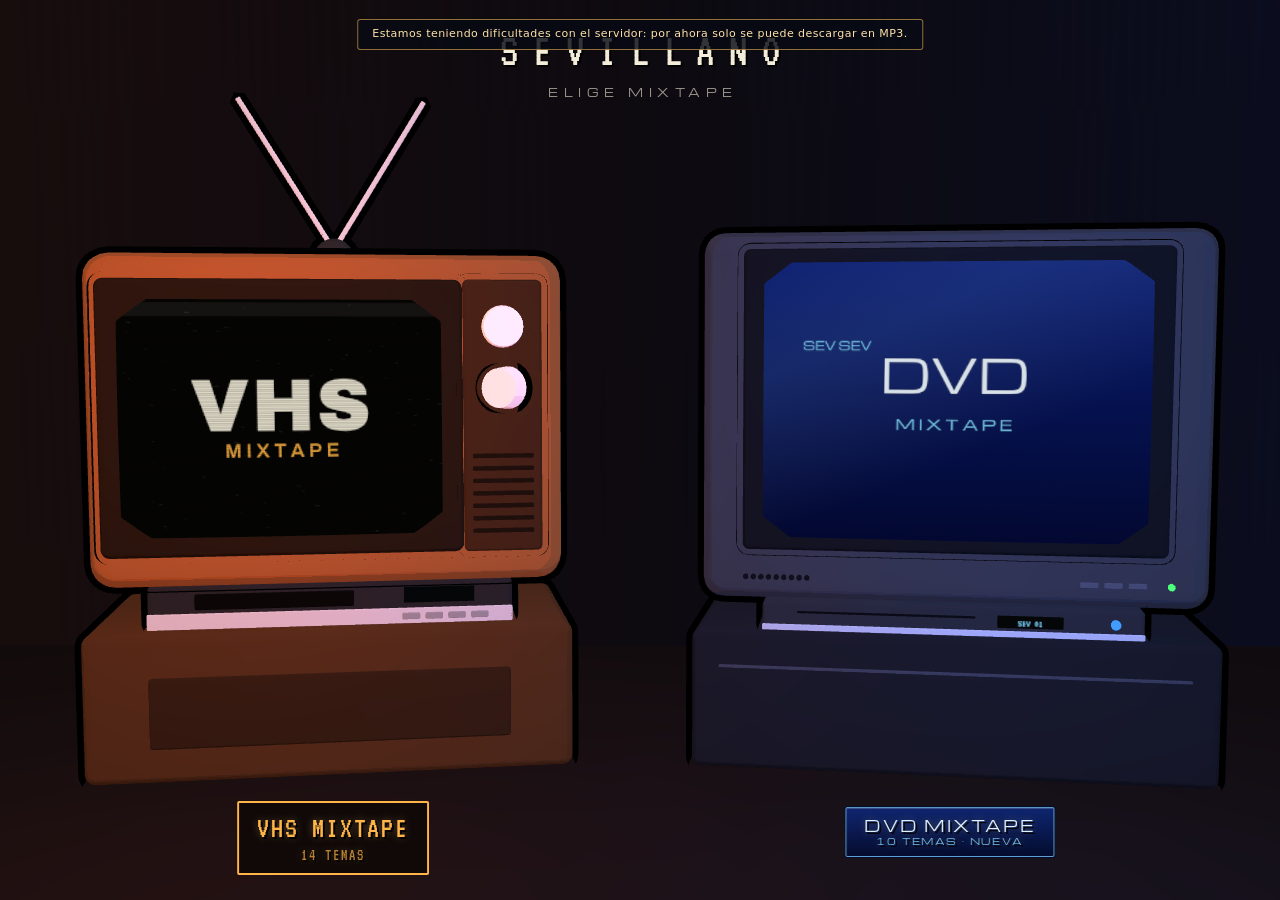
<file: index.html>
<!doctype html>
<html lang="es">
<head>
  <meta name="robots" content="noindex">
  <meta charset="utf-8">
  <meta name="viewport" content="width=device-width, initial-scale=1, viewport-fit=cover">
  <title>Sevillano | VHS Mixtape</title>
  <meta name="description" content="VHS Mixtape, de Sevillano: 14 remixes para escuchar y descargar gratis en MP3 y WAV, dentro de una sala de VHS en 3D.">
  <meta name="theme-color" content="#0b0907">
  <link rel="canonical" href="https://sevsevillano.com/">
  <link rel="icon" href="./favicon.ico" sizes="48x48">
  <link rel="icon" href="./favicon.svg" type="image/svg+xml">
  <link rel="apple-touch-icon" href="./apple-touch-icon.png">
  <link rel="manifest" href="./site.webmanifest">
  <meta property="og:type" content="music.album">
  <meta property="og:site_name" content="Sevillano">
  <meta property="og:title" content="Sevillano | VHS Mixtape">
  <meta property="og:description" content="14 remixes para escuchar y descargar gratis en MP3 y WAV.">
  <meta property="og:url" content="https://sevsevillano.com/">
  <meta property="og:image" content="https://sevsevillano.com/img/compartir.jpg">
  <meta property="og:image:width" content="1200">
  <meta property="og:image:height" content="630">
  <meta property="og:locale" content="es_ES">
  <meta name="twitter:card" content="summary_large_image">
  <script type="application/ld+json">
  {"@context": "https://schema.org", "@type": "MusicAlbum", "name": "VHS Mixtape", "url": "https://sevsevillano.com/",
   "byArtist": {"@type": "MusicGroup", "name": "Sevillano", "sameAs": ["https://www.instagram.com/sevsevillano/"]},
   "numTracks": 14, "datePublished": "2026-09-22", "image": "https://sevsevillano.com/img/compartir.jpg"}
  </script>
  <script type="module" crossorigin src="./assets/main-CfdMEl3v.js"></script>
  <link rel="modulepreload" crossorigin href="./assets/espejo-CYSkALbX.js">
  <link rel="stylesheet" crossorigin href="./assets/espejo-BUlc7GYt.css">
  <link rel="stylesheet" crossorigin href="./assets/main-DofDPpmu.css">
</head>
<body>
  <main id="tele">
    <canvas id="escena" aria-hidden="true"></canvas>

    <header class="osd osd-arriba">
      <div class="osd-izquierda">
        <span id="canal" class="canal">CH 01</span>
        <button type="button" id="expulsar" class="expulsar" data-accion="expulsar"
                aria-label="Cambiar de mixtape: volver a las teles"><span aria-hidden="true">&#9167;</span> CAMBIAR MIXTAPE</button>
      </div>
      <h1 class="rotulo">
        <span>SEVILLANO</span>
        <span class="rotulo-sub">VHS MIXTAPE</span>
      </h1>
    </header>

    <p id="ayuda" class="osd osd-ayuda" aria-live="polite">PULSA EN EL DJ</p>

    <nav id="acciones" class="osd osd-acciones">
      <button type="button" data-accion="cabina" hidden>VOLVER A CABINA</button>
      <button type="button" data-accion="pack" hidden aria-expanded="false">DESCARGAR MIXTAPE COMPLETA</button>
    </nav>

    <section id="pack" class="panel pack" hidden>
      <p class="formatos-etiqueta">MIXTAPE COMPLETA, EN QUE FORMATO</p>
      <p class="formatos-nota">14 TEMAS: 115 MB EN MP3, 800 MB EN WAV</p>
      <div class="formatos-botones">
        <button type="button" data-accion="bajar-pack" data-formato="mp3">MP3 320</button>
        <button type="button" data-accion="bajar-pack" data-formato="wav">WAV</button>
        <button type="button" data-accion="cerrar-pack">DEJARLO</button>
      </div>
      <div id="pack-wav" class="formatos" hidden>
        <p class="formatos-etiqueta">EN WAV VA EN TRES PARTES</p>
        <div class="formatos-botones">
          <button type="button" data-accion="bajar-parte" data-parte="1">PARTE 1 · 01-05</button>
          <button type="button" data-accion="bajar-parte" data-parte="2">PARTE 2 · 06-09</button>
          <button type="button" data-accion="bajar-parte" data-parte="3">PARTE 3 · 10-14</button>
        </div>
      </div>
      <div id="pack-mp3" class="formatos" hidden>
        <p class="formatos-etiqueta">AHORA LA MP3 VA EN DOS PARTES</p>
        <div class="formatos-botones">
          <button type="button" data-accion="bajar-parte-mp3" data-parte="1">PARTE 1 · 01-07</button>
          <button type="button" data-accion="bajar-parte-mp3" data-parte="2">PARTE 2 · 08-14</button>
        </div>
      </div>
      <p id="pack-estado" class="formatos-estado" aria-live="polite" hidden></p>
    </section>

    <aside id="ajustes" class="panel ajustes" hidden aria-labelledby="ajustes-titulo">
      <button type="button" class="ajustes-cerrar" data-accion="cerrar-ajustes" aria-label="Cerrar ajustes">X</button>
      <h2 id="ajustes-titulo">Ajustes</h2>
      <p class="ajustes-fila">
        <label for="volumen">VOLUMEN</label>
        <input type="range" id="volumen" min="0" max="100" step="1" value="100">
        <output id="volumen-valor" for="volumen">100</output>
      </p>
      <p class="ajustes-fila">
        <span id="continua-etiqueta">REPRODUCCIÓN CONTINUA</span>
        <button type="button" id="continua" data-accion="continua" role="switch" aria-checked="false"
                aria-labelledby="continua-etiqueta">NO</button>
      </p>
      <p class="ajustes-nota">Al acabar un tema entra el siguiente de la cola, y al llegar al final vuelve a empezar.</p>
      <p id="continua-aviso" class="ajustes-aviso" role="status" hidden></p>
      <p class="formatos-etiqueta">COLA</p>
      <ol id="cola" class="cola"></ol>
      <div class="ficha-botones">
        <button type="button" data-accion="cola-aleatoria">ALEATORIO</button>
        <button type="button" data-accion="cola-disco">ORDEN DEL DISCO</button>
        <button type="button" data-accion="cerrar-ajustes">CERRAR</button>
      </div>
      <div class="ficha-botones ajustes-legal">
        <button type="button" data-accion="legal">AVISO LEGAL Y PRIVACIDAD</button>
      </div>
    </aside>

    <aside id="legal" class="panel legal" hidden aria-labelledby="legal-titulo">
      <button type="button" class="ajustes-cerrar" data-accion="cerrar-legal" aria-label="Volver a ajustes">X</button>
      <h2 id="legal-titulo">Aviso legal y privacidad</h2>
      <div class="legal-texto">
        <p><strong>Qué es esto.</strong> VHS Mixtape es un proyecto personal de Sevillano. La música se escucha y se descarga gratis. No se vende nada, no hay publicidad y no se pide ningún dato para usar la web.</p>
        <p><strong>Cookies.</strong> Esta web no usa cookies, ni propias ni de terceros, así que no hay banner que aceptar.</p>
        <p><strong>Lo que guarda tu navegador.</strong> Solo tus ajustes: el volumen, el orden de la cola y si ya viste el aviso de Instagram. Se queda en tu dispositivo, no se envía a ningún sitio y desaparece si borras los datos del navegador.</p>
        <p><strong>Visitas.</strong> Se cuentan con Cloudflare Web Analytics, que no pone cookies, no guarda nada en tu dispositivo, no te sigue por otras webs y solo da totales, como cuánta gente entra cada día o desde qué país.</p>
        <p><strong>Alojamiento.</strong> La web y los archivos están en Cloudflare, que como cualquier servidor registra datos técnicos de las conexiones, incluida la dirección IP, para que la web funcione y esté protegida.</p>
        <p><strong>Enlaces a otros sitios.</strong> Al pulsar los enlaces de Instagram, Spotify, SoundCloud o TikTok sales de esta web y pasas a sus condiciones y su tratamiento de datos.</p>
        <p><strong>Música y derechos.</strong> Los temas son remixes y mashups hechos sin ánimo de lucro. Los derechos de las canciones originales son de sus autores y editoriales, y cada tema acredita a quien canta y a quien firma el original. Si eres titular de derechos de alguna de las obras y quieres que se retire un tema, escribe al correo de abajo y se quita.</p>
        <p><strong>Contacto.</strong> sevillano.artist@gmail.com</p>
        <p class="legal-fecha">Última actualización: septiembre de 2026.</p>
      </div>
      <div class="ficha-botones">
        <button type="button" data-accion="cerrar-legal">VOLVER</button>
      </div>
    </aside>

    <nav id="lateral" class="osd osd-lateral">
      <button type="button" data-accion="enlaces">VER LINKS</button>
      <button type="button" data-accion="estanteria">VER TEMAS</button>
      <button type="button" id="ajustes-boton" class="osd-ajustes" data-accion="ajustes"
            aria-expanded="false" aria-controls="ajustes" aria-label="Ajustes">
        <svg viewBox="0 0 24 24" aria-hidden="true" focusable="false">
        <path fill="currentColor" d="M12 8.6a3.4 3.4 0 1 0 0 6.8 3.4 3.4 0 0 0 0-6.8Zm0 5.2a1.8 1.8 0 1 1 0-3.6 1.8 1.8 0 0 1 0 3.6Z"/>
        <path fill="currentColor" d="m20.3 13.1.1-1.1-.1-1.1 1.7-1.3-1.7-3-2 .7a7.6 7.6 0 0 0-1.9-1.1L16 4h-3.4l-.1.1H12l-.4 2.1a7.6 7.6 0 0 0-2 1.1l-2-.7-1.7 3 1.7 1.3-.1 1.1.1 1.1L6 14.4l1.7 3 2-.7c.6.5 1.2.8 2 1.1l.4 2.2h3.5l.4-2.2c.7-.3 1.3-.6 1.9-1.1l2 .7 1.7-3-1.7-1.3Zm-2.8 3.1-1.6-.5-.6.5c-.5.4-1 .7-1.6.9l-.7.2-.3 1.7h-1.4l-.3-1.7-.7-.2c-.6-.2-1.1-.5-1.6-.9l-.6-.5-1.6.5-.7-1.2 1.4-1v-.7l-.1-.9.1-.9v-.7l-1.4-1 .7-1.2 1.6.5.6-.5c.5-.4 1-.7 1.6-.9l.7-.2.3-1.7h1.4l.3 1.7.7.2c.6.2 1.1.5 1.6.9l.6.5 1.6-.5.7 1.2-1.4 1v.7l.1.9-.1.9v.7l1.4 1-.7 1.2Z"/>
      </svg>
    </button>
    </nav>

    <div id="pistas" class="pistas" aria-hidden="true">
      <button type="button" class="pista" data-accion="enlaces" data-ancla="tele">
        <span class="pista-texto">VER LINKS</span>
        <span class="pista-flecha">&#9660;</span>
      </button>
      <button type="button" class="pista" data-accion="estanteria" data-ancla="estanteria">
        <span class="pista-texto">VER TEMAS</span>
        <span class="pista-flecha">&#9660;</span>
      </button>
    </div>

    <aside id="enlaces" class="panel enlaces" hidden aria-labelledby="enlaces-titulo">
      <h2 id="enlaces-titulo">Links</h2>
      <ul id="enlaces-lista" class="enlaces-lista"></ul>
      <div class="ficha-botones">
        <button type="button" data-accion="cerrar">VOLVER</button>
        <button type="button" data-accion="legal">AVISO LEGAL</button>
      </div>
    </aside>

    <aside id="sobremi" class="panel sobremi" hidden aria-labelledby="sobremi-titulo">
      <h2 id="sobremi-titulo">Sobre mí</h2>
      <div id="sobremi-texto" class="sobremi-texto"></div>
      <figure class="sobremi-firma">
        <img class="sobremi-foto" src="./img/sevillano.jpg" alt="Sevillano pinchando" width="675" height="900" loading="lazy">
        <figcaption>
          <img class="sobremi-logo" src="./img/sevsev-blanco.png" alt="Sev Sev" width="1000" height="232" loading="lazy">
          <span class="sobremi-credito">FOTO · @OTEGIX</span>
        </figcaption>
      </figure>
      <p class="sobremi-contrataciones">Contrataciones: <a href="mailto:sevillano.artist@gmail.com">sevillano.artist@gmail.com</a></p>
      <div class="ficha-botones">
        <button type="button" data-accion="cerrar">VOLVER</button>
      </div>
    </aside>

    <aside id="ficha" class="panel ficha" hidden aria-labelledby="ficha-titulo">
      <p class="ficha-num" id="ficha-num">01</p>
      <h2 id="ficha-titulo">Tema</h2>
      <p class="ficha-etiqueta">CANTA</p>
      <ul id="ficha-originales" class="ficha-originales"></ul>
      <p class="ficha-etiqueta">PINCHA</p>
      <p id="ficha-pincha" class="ficha-pincha"></p>
      <dl class="ficha-datos">
        <div><dt>BPM</dt><dd id="ficha-bpm"></dd></div>
        <div><dt>TONO</dt><dd id="ficha-tono"></dd></div>
        <div><dt>DURACIÓN</dt><dd id="ficha-duracion"></dd></div>
        <div><dt>AÑO</dt><dd id="ficha-anio"></dd></div>
      </dl>
      <p id="ficha-creditos" class="ficha-creditos" hidden></p>
      <div class="ficha-botones">
        <button type="button" data-accion="pinchar">PINCHAR</button>
        <button type="button" data-accion="voltear">VOLTEAR</button>
        <button type="button" data-accion="descargar" aria-expanded="false">DESCARGAR</button>
        <button type="button" data-accion="guardar">GUARDAR</button>
      </div>
      <div id="ficha-formatos" class="formatos" hidden>
        <p class="formatos-etiqueta">EN QUE FORMATO</p>
        <div class="formatos-botones">
          <button type="button" data-accion="bajar-tema" data-formato="mp3">MP3 320</button>
          <button type="button" data-accion="bajar-tema" data-formato="wav">WAV</button>
        </div>
        <p id="ficha-descarga-estado" class="formatos-estado" aria-live="polite" hidden></p>
      </div>
    </aside>

    <section id="sonando" class="panel sonando" hidden aria-live="polite">
      <p class="sonando-etiqueta"><span id="sonando-estado">SONANDO</span> <span id="sonando-titulo"></span></p>
      <div id="barra" class="barra" role="slider" tabindex="0" aria-label="Posicion del tema"
           aria-valuemin="0" aria-valuemax="100" aria-valuenow="0">
        <div id="sonando-progreso" class="barra-relleno"></div>
        <div class="barra-aguja"></div>
      </div>
      <div class="sonando-botones">
        <button type="button" data-accion="parar">PARAR</button>
        <button type="button" data-accion="quitar">QUITAR</button>
      </div>
    </section>

    <section id="emergencia" class="emergencia" hidden></section>

    <div id="carga" class="carga" role="status" aria-label="Cargando VHS Mixtape">
      <canvas id="intro" class="intro" aria-hidden="true"></canvas>
    </div>
  </main>

</body>
</html>
</file>
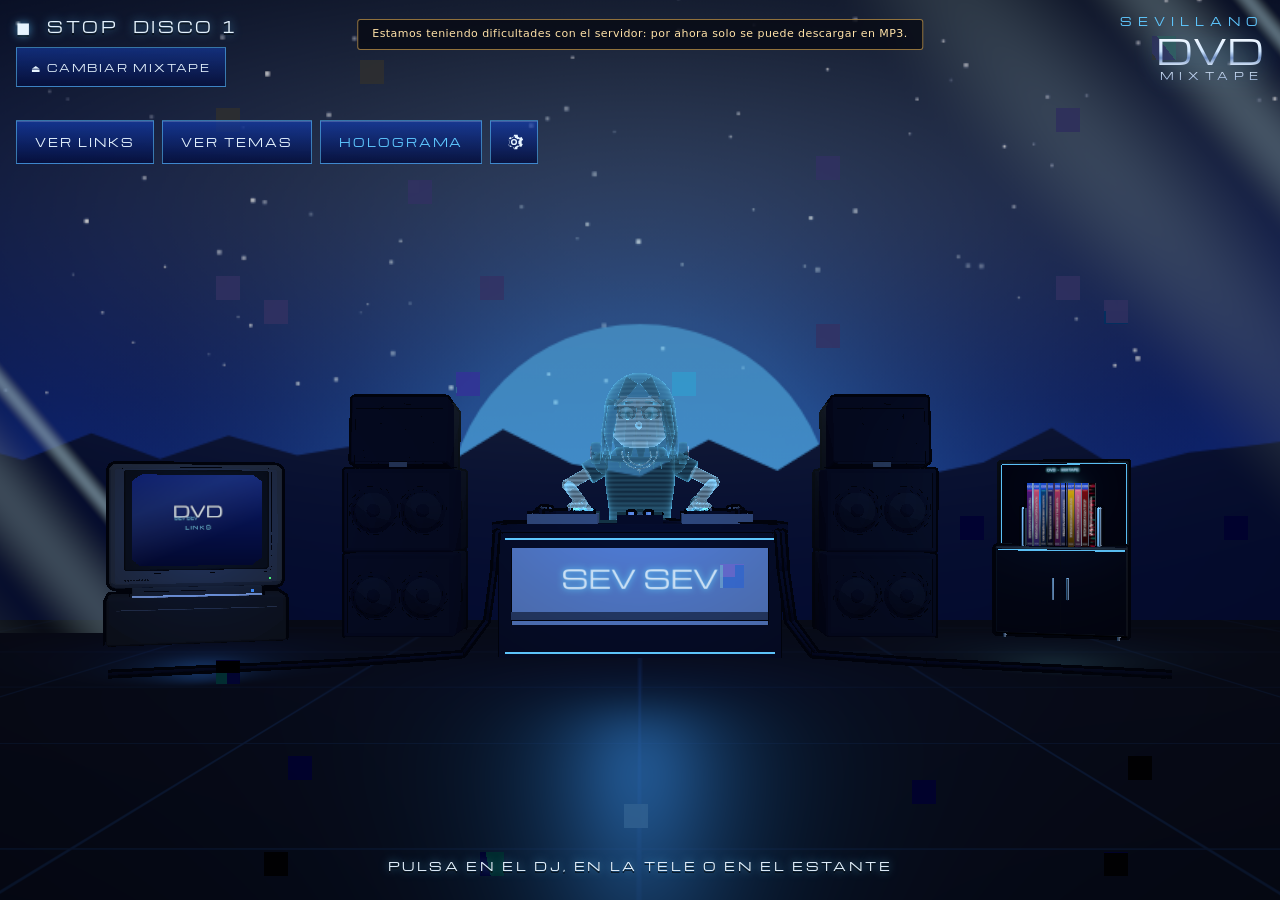
<file: dvd/index.html>
<!doctype html>
<html lang="es">
<head>
  <meta name="robots" content="noindex">
  <meta charset="utf-8">
  <meta name="viewport" content="width=device-width, initial-scale=1, viewport-fit=cover">
  <title>Sevillano | DVD Mixtape</title>
  <meta name="description" content="DVD Mixtape, de Sevillano: 9 remixes para escuchar y descargar gratis en MP3 y WAV, con sus artistas en holograma.">
  <meta name="theme-color" content="#030a36">
  <link rel="icon" href="../favicon.ico" sizes="48x48">
  <link rel="icon" href="../favicon.svg" type="image/svg+xml">
  <link rel="apple-touch-icon" href="../apple-touch-icon.png">
  <meta property="og:type" content="music.album">
  <meta property="og:site_name" content="Sevillano">
  <meta property="og:title" content="Sevillano | DVD Mixtape">
  <meta property="og:description" content="9 remixes para escuchar y descargar gratis en MP3 y WAV.">
  <script type="module" crossorigin src="../assets/dvd-CCNzzsI-.js"></script>
  <link rel="modulepreload" crossorigin href="../assets/espejo-CYSkALbX.js">
  <link rel="modulepreload" crossorigin href="../assets/toon-BHnPeRv1.js">
  <link rel="modulepreload" crossorigin href="../assets/reparto-BR2b5G2t.js">
  <link rel="modulepreload" crossorigin href="../assets/aura-C95BNxv0.js">
  <link rel="modulepreload" crossorigin href="../assets/RoundedBoxGeometry-BKJ2382C.js">
  <link rel="stylesheet" crossorigin href="../assets/espejo-BUlc7GYt.css">
  <link rel="stylesheet" crossorigin href="../assets/dvd-UmmkIX55.css">
</head>
<body>
  <main id="dvd" class="dvd">
    <canvas id="escena" aria-hidden="true"></canvas>

    <!-- arriba, como en la VHS: la pantalla del reproductor, cambiar de mixtape y el rotulo -->
    <header class="barra-alta">
      <div class="barra-izquierda">
        <p id="osd" class="osd"><span id="osd-icono" aria-hidden="true">&#9632;</span> <span id="osd-texto">STOP</span>
          <span id="osd-capitulo" class="osd-capitulo">DISCO 1</span> <span id="osd-reloj" class="osd-reloj"></span></p>
        <button type="button" class="expulsar" data-ir="mixtapes" aria-label="Cambiar de mixtape: volver a las teles"><span aria-hidden="true">&#9167;</span> CAMBIAR MIXTAPE</button>
      </div>
      <h1 class="rotulo"><span class="rotulo-artista">SEVILLANO</span> <span class="rotulo-titulo">DVD <span>MIXTAPE</span></span></h1>
    </header>

    <nav id="lateral" class="lateral" aria-label="Salon">
      <button type="button" data-accion="tele">VER LINKS</button>
      <button type="button" data-accion="estante">VER TEMAS</button>
      <button type="button" class="lateral-modo" data-accion="modo" role="switch" aria-checked="true"
              aria-label="Personajes en holograma o normales"><span data-modo-texto>HOLOGRAMA</span></button>
      <button type="button" class="lateral-ajustes" data-accion="ajustes" aria-expanded="false" aria-controls="ajustes" aria-label="Ajustes">
        <svg viewBox="0 0 24 24" aria-hidden="true" focusable="false">
          <path fill="currentColor" d="M12 8.6a3.4 3.4 0 1 0 0 6.8 3.4 3.4 0 0 0 0-6.8Zm0 5.2a1.8 1.8 0 1 1 0-3.6 1.8 1.8 0 0 1 0 3.6Z"/>
          <path fill="currentColor" d="m20.3 13.1.1-1.1-.1-1.1 1.7-1.3-1.7-3-2 .7a7.6 7.6 0 0 0-1.9-1.1L16 4h-3.4l-.1.1H12l-.4 2.1a7.6 7.6 0 0 0-2 1.1l-2-.7-1.7 3 1.7 1.3-.1 1.1.1 1.1L6 14.4l1.7 3 2-.7c.6.5 1.2.8 2 1.1l.4 2.2h3.5l.4-2.2c.7-.3 1.3-.6 1.9-1.1l2 .7 1.7-3-1.7-1.3Zm-2.8 3.1-1.6-.5-.6.5c-.5.4-1 .7-1.6.9l-.7.2-.3 1.7h-1.4l-.3-1.7-.7-.2c-.6-.2-1.1-.5-1.6-.9l-.6-.5-1.6.5-.7-1.2 1.4-1v-.7l-.1-.9.1-.9v-.7l-1.4-1 .7-1.2 1.6.5.6-.5c.5-.4 1-.7 1.6-.9l.7-.2.3-1.7h1.4l.3 1.7.7.2c.6.2 1.1.5 1.6.9l.6.5 1.6-.5.7 1.2-1.4 1v.7l.1.9-.1.9v.7l1.4 1-.7 1.2Z"/>
        </svg>
      </button>
    </nav>

    <p id="ayuda" class="ayuda" aria-live="polite"></p>

    <!-- en el estante: volver, el autoplay y su aviso de que los DVD se pueden mover -->
    <nav id="acciones" class="acciones" hidden aria-label="Estante">
      <button type="button" data-accion="cabina">&#9664; VOLVER</button>
      <button type="button" id="auto" data-accion="auto" role="switch" aria-checked="false">AUTOPLAY: <span>NO</span></button>
      <button type="button" data-accion="mixtape" aria-expanded="false">DESCARGAR MIXTAPE</button>
    </nav>
    <p id="aviso-orden" class="aviso-orden" role="status" hidden>AUTOPLAY ENCENDIDO · ARRASTRA LOS DVD PARA CAMBIARLOS DE SITIO Y ELEGIR EL ORDEN EN QUE SUENAN</p>

    <aside id="enlaces" class="panel" hidden aria-labelledby="enlaces-titulo">
      <h2 id="enlaces-titulo" class="panel-titulo">LINKS</h2>
      <ul id="enlaces-lista" class="enlaces-lista"></ul>
      <div class="botonera">
        <button type="button" data-accion="cabina">&#9664; VOLVER</button>
        <button type="button" data-accion="legal">AVISO LEGAL</button>
      </div>
    </aside>

    <aside id="sobre" class="panel sobre" hidden aria-labelledby="sobre-titulo">
      <h2 id="sobre-titulo" class="panel-titulo">SOBRE SEVILLANO</h2>
      <div id="sobre-texto" class="sobre-texto"></div>
      <figure class="sobre-firma">
        <img class="sobre-foto" src="../img/sevillano.jpg" alt="Sevillano pinchando" width="675" height="900" loading="lazy">
        <figcaption>
          <img class="sobre-logo" src="../img/sevsev-blanco.png" alt="Sev Sev" width="1000" height="232" loading="lazy">
          <span class="sobre-credito">FOTO · @OTEGIX</span>
        </figcaption>
      </figure>
      <p class="sobre-contacto">Contrataciones: <a href="mailto:sevillano.artist@gmail.com">sevillano.artist@gmail.com</a></p>
      <div class="botonera"><button type="button" data-accion="cabina">&#9664; VOLVER</button></div>
    </aside>

    <aside id="ajustes" class="panel ajustes" hidden aria-labelledby="ajustes-titulo">
      <h2 id="ajustes-titulo" class="panel-titulo">AJUSTES</h2>
      <div class="ajuste">
        <span id="vol-etiqueta">VOLUMEN</span>
        <div class="ajuste-valor">
          <button type="button" data-accion="vol-menos" aria-label="Bajar volumen">&minus;</button>
          <span class="vol-niveles" id="vol-niveles" role="meter" aria-labelledby="vol-etiqueta" aria-valuemin="0" aria-valuemax="10"></span>
          <button type="button" data-accion="vol-mas" aria-label="Subir volumen">+</button>
        </div>
      </div>
      <p id="vol-nota" class="ajustes-nota" hidden>En este telefono el volumen se cambia con sus botones.</p>
      <div class="botonera">
        <button type="button" data-accion="legal">AVISO LEGAL</button>
        <button type="button" data-accion="cerrar-ajustes">CERRAR</button>
      </div>
    </aside>

    <aside id="mixtape" class="panel mixtape" hidden aria-labelledby="mixtape-titulo">
      <h2 id="mixtape-titulo" class="panel-titulo">DESCARGAR MIXTAPE</h2>
      <p class="mixtape-nota">Los 9 remixes: 58 MB en MP3 320 o 400 MB en WAV.</p>
      <div class="botonera">
        <button type="button" data-accion="bajar-mixtape" data-formato="mp3">MP3 320</button>
        <button type="button" data-accion="bajar-mixtape" data-formato="wav">WAV</button>
      </div>
      <div id="mixtape-wav" class="mixtape-wav" hidden>
        <p class="mixtape-nota">En WAV va en dos partes:</p>
        <div class="botonera">
          <button type="button" data-accion="bajar-parte" data-parte="1">PARTE 1 · 01-05</button>
          <button type="button" data-accion="bajar-parte" data-parte="2">PARTE 2 · 06-09</button>
        </div>
      </div>
      <p id="mixtape-estado" class="aviso" role="status" hidden></p>
      <div class="botonera"><button type="button" data-accion="cerrar-mixtape">CERRAR</button></div>
    </aside>

    <!-- al final de 3 AM: el tema en Spotify, a un clic -->
    <a id="spotify" class="spotify" href="https://open.spotify.com/intl-es/track/2sD17KpIdWSbevlkKHAO2X" target="_blank"
       rel="noopener noreferrer" hidden>
      <svg class="spotify-logo" viewBox="0 0 24 24" aria-hidden="true"><circle cx="12" cy="12" r="12" fill="#1ed760"/>
        <path d="M6.2 9.4c3.9-1.2 8.3-.8 11.7 1.2M6.9 12.5c3.2-.9 6.8-.6 9.6 1M7.6 15.4c2.6-.7 5.3-.5 7.6.8" fill="none"
          stroke="#04140a" stroke-width="1.7" stroke-linecap="round"/></svg>
      <span class="spotify-texto"><span class="spotify-titulo">3 AM · SEVILLANO</span>
        <span class="spotify-cta">ESCÚCHALA EN SPOTIFY</span></span>
      <span class="spotify-flecha" aria-hidden="true">&#8599;</span>
    </a>

    <aside id="legal" class="panel legal" hidden aria-labelledby="legal-titulo">
      <h2 id="legal-titulo" class="panel-titulo">AVISO LEGAL Y PRIVACIDAD</h2>
      <div class="legal-texto">
        <p><strong>Qué es esto.</strong> DVD Mixtape es un proyecto personal de Sevillano. La música se escucha y se descarga gratis. No se vende nada, no hay publicidad y no se pide ningún dato para usar la web.</p>
        <p><strong>Cookies.</strong> Esta web no usa cookies, ni propias ni de terceros, así que no hay banner que aceptar.</p>
        <p><strong>Lo que guarda tu navegador.</strong> Solo tus ajustes: el volumen, el orden de los DVD y si los personajes van en holograma. Se queda en tu dispositivo, no se envía a ningún sitio y desaparece si borras los datos del navegador.</p>
        <p><strong>Visitas.</strong> Se cuentan con Cloudflare Web Analytics, que no pone cookies, no guarda nada en tu dispositivo, no te sigue por otras webs y solo da totales, como cuánta gente entra cada día o desde qué país.</p>
        <p><strong>Alojamiento.</strong> La web y los archivos están en Cloudflare, que como cualquier servidor registra datos técnicos de las conexiones, incluida la dirección IP, para que la web funcione y esté protegida.</p>
        <p><strong>Enlaces a otros sitios.</strong> Al pulsar los enlaces de Instagram, Spotify, SoundCloud o TikTok sales de esta web y pasas a sus condiciones y su tratamiento de datos.</p>
        <p><strong>Música y derechos.</strong> Los temas son remixes y mashups hechos sin ánimo de lucro. Los derechos de las canciones originales son de sus autores y editoriales, y cada tema acredita a quien canta y a quien firma el original. Si eres titular de derechos de alguna de las obras y quieres que se retire un tema, escribe al correo de abajo y se quita.</p>
        <p><strong>Contacto.</strong> sevillano.artist@gmail.com</p>
      </div>
      <div class="botonera"><button type="button" data-accion="cerrar-legal">&#9664; VOLVER</button></div>
    </aside>

    <aside id="ficha" class="ficha" hidden aria-labelledby="ficha-titulo">
      <p class="ficha-cap" id="ficha-cap">CAPITULO 01</p>
      <h2 id="ficha-titulo">Tema</h2>
      <dl class="ficha-datos">
        <div><dt>CANTA</dt><dd id="ficha-canta"></dd></div>
        <div><dt>PINCHA</dt><dd id="ficha-pincha"></dd></div>
      </dl>
      <div class="botonera" role="menu" aria-label="Opciones del tema">
        <button type="button" role="menuitem" data-accion="pinchar">&#9654; PINCHAR</button>
        <button type="button" role="menuitem" data-accion="descargar" aria-expanded="false">DESCARGAR</button>
        <a id="ficha-spotify" class="boton-spotify" role="menuitem" href="https://open.spotify.com/intl-es/track/2sD17KpIdWSbevlkKHAO2X"
           target="_blank" rel="noopener noreferrer" hidden>ESCUCHAR EN SPOTIFY</a>
        <button type="button" role="menuitem" data-accion="guardar">GUARDAR</button>
      </div>
      <p class="ficha-pista">Arrastra la carcasa para mirarla, desliza el disco para girarlo y pulsa la cartilla para leerla</p>
      <div id="ficha-formatos" class="formatos" hidden>
        <button type="button" data-accion="bajar" data-formato="mp3">MP3 320</button>
        <button type="button" data-accion="bajar" data-formato="wav">WAV</button>
        <p id="ficha-aviso" class="aviso" role="status" hidden></p>
      </div>
    </aside>

    <section id="reproductor" class="reproductor" hidden aria-live="polite">
      <p class="reproductor-titulo"><span id="rep-cap">01</span> <span id="rep-titulo"></span></p>
      <div class="linea">
        <span id="rep-tiempo" class="linea-tiempo">00:00</span>
        <div id="rep-barra" class="barra" role="slider" tabindex="0" aria-label="Linea de tiempo" aria-valuemin="0"
             aria-valuemax="100" aria-valuenow="0"><div id="rep-progreso" class="barra-relleno"></div><span id="rep-cabezal" class="barra-cabezal"></span></div>
        <span id="rep-total" class="linea-tiempo">00:00</span>
      </div>
      <p id="rep-nota" class="reproductor-nota" hidden></p>
      <div class="botonera">
        <button type="button" data-accion="anterior" aria-label="Capitulo anterior">&#9664;&#9664;</button>
        <button type="button" data-accion="pausa" id="rep-pausa">PAUSA</button>
        <button type="button" data-accion="siguiente" aria-label="Capitulo siguiente">&#9654;&#9654;</button>
        <button type="button" data-accion="vol-menos" class="rep-vol" aria-label="Bajar volumen">VOL &minus;</button>
        <button type="button" data-accion="vol-mas" class="rep-vol" aria-label="Subir volumen">VOL +</button>
        <button type="button" data-accion="modo" role="switch" aria-checked="true"
                aria-label="Personajes en holograma o normales"><span data-modo-texto>HOLOGRAMA</span></button>
        <button type="button" data-accion="stop" aria-label="Parar el tema">&#9632; STOP</button>
      </div>
    </section>

    <div id="carga" class="carga" role="status" aria-label="Cargando DVD Mixtape">
      <p class="carga-artista">SEVILLANO</p>
      <p class="carga-titulo">DVD <span>MIXTAPE</span></p>
      <p class="carga-estado">LEYENDO DISCO</p>
    </div>
  </main>

</body>
</html>
</file>
<file: assets/espejo-BUlc7GYt.css>
@font-face{font-family:Michroma;font-style:normal;font-display:swap;font-weight:400;src:url(./michroma-latin-ext-400-normal-BeYM1uOO.woff2)format("woff2"),url(./michroma-latin-ext-400-normal-DlRaauac.woff)format("woff");unicode-range:U+100-2BA,U+2BD-2C5,U+2C7-2CC,U+2CE-2D7,U+2DD-2FF,U+304,U+308,U+329,U+1D00-1DBF,U+1E00-1E9F,U+1EF2-1EFF,U+2020,U+20A0-20AB,U+20AD-20C0,U+2113,U+2C60-2C7F,U+A720-A7FF}@font-face{font-family:Michroma;font-style:normal;font-display:swap;font-weight:400;src:url(./michroma-latin-400-normal-4gS0VCia.woff2)format("woff2"),url(./michroma-latin-400-normal-C7Pn7qca.woff)format("woff");unicode-range:U+??,U+131,U+152-153,U+2BB-2BC,U+2C6,U+2DA,U+2DC,U+304,U+308,U+329,U+2000-206F,U+20AC,U+2122,U+2191,U+2193,U+2212,U+2215,U+FEFF,U+FFFD}
</file>
<file: assets/main-DofDPpmu.css>
:root{--fondo:#0b0907;--fosforo:#f2ecd8;--ambar:#ffb547;--rojo:#d6452f;--panel:#0c0907d1;--sombra-texto:2px 2px 0 #000000d9, 0 0 8px #ffd69659;--gutter:16px;--lightningcss-light: ;--lightningcss-dark:initial;color-scheme:dark}*{box-sizing:border-box}html,body{background:var(--fondo);height:100%;color:var(--fosforo);-webkit-font-smoothing:antialiased;margin:0;font-family:VT323,ui-monospace,Menlo,monospace;overflow:hidden}#tele{position:fixed;inset:0}#escena{touch-action:manipulation;width:100%;height:100%;display:block}.osd{text-shadow:var(--sombra-texto);letter-spacing:.04em;pointer-events:none;margin:0;position:absolute}.osd-arriba{top:max(var(--gutter), env(safe-area-inset-top));left:calc(var(--gutter) + 12px);right:calc(var(--gutter) + 12px);justify-content:space-between;align-items:flex-start;gap:16px;padding-top:14px;display:flex}.logo-entrada{z-index:80;cursor:pointer;background:#000;place-items:center;transition:opacity .6s;display:grid;position:fixed;inset:0}.logo-entrada img{opacity:0;width:min(72vw,560px);height:auto;transition:opacity .55s,transform 2.4s ease-out;transform:scale(.97)}.logo-entrada.dentro img{opacity:1;transform:scale(1)}.logo-entrada.fuera{opacity:0;pointer-events:none}@media (prefers-reduced-motion:reduce){.logo-entrada,.logo-entrada img{transition:none}}.osd-izquierda{flex-direction:column;align-items:flex-start;gap:8px;display:flex}.expulsar{pointer-events:auto;font:inherit;color:var(--fosforo);background:var(--panel);border:2px solid var(--fosforo);cursor:pointer;min-height:32px;text-shadow:var(--sombra-texto);opacity:.85;padding:5px 9px 4px;font-size:18.75px;line-height:1}.expulsar:hover,.expulsar:focus-visible{opacity:1;background:var(--fosforo);color:var(--fondo);text-shadow:none;outline:none}body.expulsando #tele{opacity:0;transition:opacity .4s}.canal{white-space:nowrap;color:#9ef07a;font-size:62.5px;line-height:.9}.rotulo{text-align:right;margin:0;font-size:37.5px;font-weight:400;line-height:.95}.rotulo span{text-wrap:balance;display:block}.rotulo-sub{color:var(--ambar);margin-top:4px;font-size:.5em}.osd-ayuda{left:0;right:0;top:calc(max(var(--gutter), env(safe-area-inset-top)) + 14px);text-align:center;font-size:25px;animation:1.2s steps(2,jump-none) infinite parpadeo}.osd-acciones{left:0;right:0;bottom:calc(max(var(--gutter), env(safe-area-inset-bottom)) + 20px);pointer-events:none;justify-content:center;gap:12px;display:flex}button{pointer-events:auto;font:inherit;letter-spacing:.06em;color:var(--fosforo);cursor:pointer;text-shadow:var(--sombra-texto);background:#00000073;border:2px solid;min-height:44px;padding:8px 16px 6px;font-size:25px;line-height:1}@media (hover:hover){button:hover{background:var(--fosforo);color:var(--fondo);text-shadow:none}}button:focus-visible{outline:3px solid var(--ambar);outline-offset:3px}button[hidden],[hidden]{display:none!important}.panel{background:repeating-linear-gradient(0deg, #ffffff08 0 1px, transparent 1px 3px), var(--panel);border:2px solid var(--fosforo);text-shadow:var(--sombra-texto);padding:18px 20px;position:absolute;box-shadow:0 0 0 4px #0009}.ficha{top:50%;right:max(calc(var(--gutter) + 28px), 6vw);width:min(400px, calc(100% - 2 * var(--gutter)));max-height:calc(100% - 180px);animation:.28s steps(4,end) encender;overflow-y:auto;transform:translateY(-50%)}.ficha-num{color:var(--ambar);margin:0;font-size:18.75px}.ficha h2{margin:0 0 12px;font-size:43.75px;font-weight:400;line-height:.95}.ficha-etiqueta,.ficha-datos dt{color:var(--ambar);margin:0;font-size:18.75px}.ficha-originales{margin:2px 0 14px;padding:0;font-size:25px;line-height:1.05;list-style:none}.ficha-originales li+li{margin-top:4px}.ficha-pincha{margin:2px 0 14px;font-size:25px;line-height:1.05}.ficha-datos{grid-template-columns:repeat(4,auto);gap:8px 14px;margin:0 0 14px;display:grid}.ficha-datos dd{margin:0;font-size:25px}.ficha-creditos{opacity:.85;margin:0 0 14px;font-size:18.75px}.ficha-botones,.sonando-botones{flex-wrap:wrap;gap:10px;display:flex}.sonando{left:calc(var(--gutter) + 12px);bottom:calc(max(var(--gutter), env(safe-area-inset-bottom)) + 20px);width:min(340px, calc(100% - 2 * var(--gutter) - 24px));padding:12px 14px}.sonando-etiqueta{margin:0 0 8px;font-size:25px}#sonando-estado{color:#9ef07a}.barra{border:2px solid var(--fosforo);pointer-events:auto;cursor:ew-resize;touch-action:none;height:14px;margin-bottom:10px;position:relative}.barra:before{content:"";position:absolute;inset:-12px -6px}.barra-relleno{background:var(--ambar);width:0;height:100%}.barra-aguja{background:var(--fosforo);width:4px;margin-left:-2px;position:absolute;top:-5px;bottom:-5px;left:0}.barra:focus-visible{outline:3px solid var(--ambar);outline-offset:4px}body.congelado .barra-relleno{background:var(--fosforo)}.formatos{border-top:2px solid #f2ecd866;margin-top:12px;padding-top:10px}.formatos-etiqueta{color:var(--ambar);margin:0 0 8px;font-size:18.75px}.formatos-botones{flex-wrap:wrap;gap:10px;display:flex}.formatos-estado{color:#9ef07a;margin:10px 0 0;font-size:18.75px}.formatos-nota{opacity:.75;margin:-4px 0 10px;font-size:18.75px}.pack{left:50%;bottom:calc(max(var(--gutter), env(safe-area-inset-bottom)) + 84px);width:min(460px, calc(100% - 2 * var(--gutter)));animation:.28s steps(4,end) encender;transform:translate(-50%)}.carga{text-shadow:var(--sombra-texto);place-items:center;font-size:62.5px;display:grid;position:absolute;inset:0}.carga.fuera{display:none}.intro{width:100%;height:100%;display:block;position:absolute;inset:0}body.hay-sonando .osd-acciones{padding-right:calc(var(--gutter) + 12px);justify-content:flex-end}@keyframes parpadeo{50%{opacity:.25}}@keyframes encender{0%{clip-path:inset(49% 0)}to{clip-path:inset(0)}}@media (width<=760px){.ficha{top:auto;right:var(--gutter);left:var(--gutter);width:auto;bottom:calc(max(var(--gutter), env(safe-area-inset-bottom)) + 12px);max-height:58vh;padding:14px 16px;transform:none}.ficha h2{font-size:37.5px}.ficha-datos{grid-template-columns:repeat(2,auto)}.osd-ayuda{top:calc(max(var(--gutter), env(safe-area-inset-top)) + 84px)}body.hay-sonando .osd-acciones{bottom:calc(max(var(--gutter), env(safe-area-inset-bottom)) + 20px + var(--alto-sonando,130px) + 12px);justify-content:center;padding-right:0}.sonando{left:var(--gutter);right:var(--gutter);width:auto}body.en-detalle .sonando,body.en-detalle .osd-acciones,body.en-detalle .osd-ayuda{display:none}}@media (prefers-reduced-motion:reduce){.osd-ayuda,.ficha{animation:none}}.osd-lateral{right:max(var(--gutter), env(safe-area-inset-right));pointer-events:none;flex-direction:column;gap:10px;display:none;position:absolute;top:50%;transform:translateY(-50%)}.osd-lateral button{min-height:40px;padding:8px 12px 6px;font-size:18.75px}@media (width<=900px){.osd-lateral button{flex:1 1 0}}@media (orientation:landscape) and (width<=900px){body:not(.con-pistas) .osd-lateral button{flex:none;min-width:112px}}.pistas{pointer-events:none;position:absolute;inset:0}.pista{color:var(--ambar);background:0 0;border:none;flex-direction:column;align-items:center;gap:2px;min-height:0;padding:4px 8px;font-size:25px;animation:1.6s ease-in-out infinite flotar;display:flex;position:absolute;transform:translate(-50%,-100%)}.pista:hover{color:var(--fosforo);background:0 0}.pista-flecha{font-size:25px;line-height:.6}.enlaces,.sobremi{width:min(460px, calc(100% - 2 * var(--gutter)));max-height:calc(100% - 140px);animation:.28s steps(4,end) encender;top:50%;left:50%;overflow-y:auto;transform:translate(-50%,-50%)}.enlaces h2,.sobremi h2{margin:0 0 12px;font-size:37.5px;font-weight:400;line-height:.95}.enlaces-lista{margin:0 0 16px;padding:0;font-size:25px;list-style:none}.enlaces-lista li+li{margin-top:10px}.enlaces-lista a{color:var(--fosforo);border-bottom:2px solid var(--ambar);text-decoration:none}.enlaces-lista a:hover{color:var(--ambar)}.enlaces-lista .pendiente{color:var(--ambar);font-size:18.75px}.sobremi-texto{margin-bottom:16px;font-size:25px;line-height:1.15}.sobremi-texto p{margin:0 0 10px}@keyframes flotar{50%{transform:translate(-50%,calc(-100% - 8px))}}@media (width<=900px){.osd-lateral{left:var(--gutter);right:var(--gutter);top:calc(max(var(--gutter), env(safe-area-inset-top)) + 96px);flex-direction:row;justify-content:center;display:flex;transform:none}.osd-ayuda{top:calc(max(var(--gutter), env(safe-area-inset-top)) + 158px)}.pistas{display:none}}@media (prefers-reduced-motion:reduce){.pista{animation:none}}@media (orientation:landscape) and (height<=560px){.sonando{top:calc(max(var(--gutter), env(safe-area-inset-top)) + 54px);width:min(340px,42vw);padding:8px 10px;bottom:auto;left:50%;right:auto;transform:translate(-50%)}.sonando-etiqueta{margin-bottom:6px;font-size:18.75px}.sonando .barra{height:12px;margin-bottom:8px}.sonando button{min-height:34px;padding:5px 10px 4px;font-size:18.75px}.osd-lateral{left:auto;right:max(var(--gutter), env(safe-area-inset-right));flex-direction:column;top:50%;transform:translateY(-50%)}.osd-ayuda{top:calc(max(var(--gutter), env(safe-area-inset-top)) + 54px)}body.hay-sonando .osd-acciones{bottom:calc(max(var(--gutter), env(safe-area-inset-bottom)) + 20px)}body.sonando-plegado .sonando{top:calc(max(var(--gutter), env(safe-area-inset-top)) + 24px);width:min(34vw,300px);box-shadow:none;background:0 0;border:none;padding:0;animation:none}body.sonando-plegado .sonando-etiqueta,body.sonando-plegado .sonando-botones{display:none}body.sonando-plegado .sonando .barra{height:10px;margin:0}.ficha{width:min(400px,50vw);max-height:calc(100% - 20px);padding:10px 12px;inset:10px 10px 10px auto;transform:none}.ficha-num{font-size:18.75px}.ficha h2{margin-bottom:6px;font-size:25px}.ficha-etiqueta,.ficha-datos dt{font-size:12.5px}.ficha-originales,.ficha-pincha{margin-bottom:8px;font-size:18.75px}.ficha-datos{grid-template-columns:repeat(4,auto);gap:4px 12px;margin-bottom:8px}.ficha-datos dd{font-size:18.75px}.ficha-botones button{min-height:34px;padding:5px 10px 4px;font-size:18.75px}.enlaces,.sobremi{max-height:calc(100% - 20px)}.enlaces h2,.sobremi h2{font-size:31.25px}.enlaces-lista,.sobremi-texto{font-size:18.75px}}.emergencia{z-index:50;background:var(--fondo);padding:max(24px, env(safe-area-inset-top)) var(--gutter) 48px;font-size:18.75px;position:fixed;inset:0;overflow-y:auto}body.en-emergencia #tele>:not(.emergencia){display:none!important}body.en-emergencia{overflow:auto}.emergencia>*{max-width:720px;margin-left:auto;margin-right:auto}.emergencia-marca{color:var(--ambar);letter-spacing:.2em;margin:0;font-size:18.75px}.emergencia h1{margin:0 0 8px;font-size:75px;font-weight:400;line-height:.9}.emergencia-aviso{opacity:.8;margin:0 0 24px;line-height:1.15}.emergencia-etiqueta{color:var(--ambar);margin:0 0 8px}.emergencia-pack{border:2px solid var(--fosforo);margin-bottom:24px;padding:14px 16px}.emergencia-lista{margin:0 0 24px;padding:0;list-style:none}.emergencia-lista li{border-top:2px solid #f2ecd840;padding:14px 0}.emergencia-titulo{margin:0;font-size:31.25px;line-height:1}.emergencia-num{color:var(--ambar)}.emergencia-canta{opacity:.75;margin:4px 0 10px;font-size:18.75px}.emergencia audio{width:100%;margin-bottom:8px}.emergencia-botones{flex-wrap:wrap;gap:10px;margin:0;display:flex}.emergencia-botones a{color:var(--fosforo);border:2px solid;align-items:center;min-height:44px;padding:8px 14px 6px;text-decoration:none;display:inline-flex}.emergencia-botones a:hover{background:var(--fosforo);color:var(--fondo)}.sobremi-redes{flex-wrap:wrap;gap:6px 18px;margin:14px 0 4px;display:flex}.sobremi-redes li+li{margin-top:0}.aura{z-index:80;padding:var(--gutter);background:#050302b8;place-items:center;display:grid;position:fixed;inset:0}.aura[hidden]{display:none!important}.aura-caja{background:repeating-linear-gradient(0deg,#ffffff08 0 1px,#0000 1px 3px),#120c08;width:min(460px,100%);animation:.28s steps(4,end) encender;position:relative}.aura-caja h2{margin:0 0 10px;font-size:37.5px;font-weight:400;line-height:.95}.aura-caja p{margin:0 0 16px;font-size:25px;line-height:1.15}.aura-botones{flex-wrap:wrap;gap:10px;display:flex}.aura-botones [data-aura=si]{background:var(--fosforo);color:var(--fondo);text-shadow:none}@media (prefers-reduced-motion:reduce){.aura-caja{animation:none}}.sobremi{width:min(640px, calc(100% - 2 * var(--gutter)))}.sobremi-texto{font-size:18.75px}.sobremi-firma{align-items:flex-end;gap:18px;margin:6px 0 16px;display:flex}.sobremi-foto{border:2px solid var(--fosforo);width:42%;max-width:220px;height:auto;display:block;box-shadow:0 0 0 4px #0009}.sobremi-firma figcaption{flex-direction:column;flex:1;gap:10px;display:flex}.sobremi-logo{width:100%;max-width:260px;height:auto;display:block}.sobremi-credito{color:var(--ambar);letter-spacing:.1em;font-size:18.75px}.sobremi-contrataciones{overflow-wrap:anywhere;margin:14px 0 0;font-size:18.75px}.sobremi-contrataciones a{color:var(--ambar)}.sobremi-contrataciones a:hover,.sobremi-contrataciones a:focus-visible{color:var(--fosforo)}@media (width<=760px){.osd-acciones{left:var(--gutter);right:var(--gutter);flex-wrap:wrap;gap:8px}.osd-acciones button{letter-spacing:.02em;padding:8px 10px 7px;font-size:18.75px}.canal{font-size:37.5px}.rotulo{font-size:25px}.emergencia h1{font-size:50px}}.nombre-personaje{pointer-events:none;color:var(--fosforo);border:2px solid var(--fosforo);text-shadow:var(--sombra-texto);white-space:nowrap;background:#080504c7;padding:4px 8px 2px;font-size:25px;line-height:1;position:absolute;transform:translate(-50%,-100%)}@media (orientation:landscape){.osd-lateral{top:auto;left:auto;right:max(var(--gutter), env(safe-area-inset-right));bottom:max(var(--gutter), env(safe-area-inset-bottom));flex-direction:row;gap:8px;display:flex;transform:none}.osd-lateral button{opacity:.82;min-height:34px;padding:5px 10px 4px;font-size:18.75px}.osd-ajustes svg{width:22px;height:22px}.osd-lateral button:hover{opacity:1}}body.con-pistas .osd-lateral{top:auto;left:auto;right:max(var(--gutter), env(safe-area-inset-right));bottom:max(var(--gutter), env(safe-area-inset-bottom));flex-direction:row;display:flex;transform:none}body.con-pistas .osd-lateral button:not(.osd-ajustes){display:none}.apertura{z-index:50;background:var(--fondo);color:var(--fosforo);position:fixed;inset:0}.apertura:after{content:"";pointer-events:none;background:repeating-linear-gradient(#0000 0 2px,#00000038 2px 3px);position:absolute;inset:0}.apertura-letras{width:100%;height:100%;position:absolute;inset:0}.apertura-info{--escala:min(100vw / 860, 100vh / 560);left:0;right:0;top:calc(50vh + 150 * var(--escala));padding:0 var(--gutter);text-align:center;justify-items:center;gap:6px;transition:opacity .5s;display:grid;position:absolute}@supports (height:100dvh){.apertura-info{--escala:min(100vw / 860, 100dvh / 560);top:calc(50dvh + 150 * var(--escala))}}.apertura-oculto{clip-path:inset(50%);white-space:nowrap;width:1px;height:1px;position:absolute;overflow:hidden}.apertura-fecha{letter-spacing:.12em;color:var(--ambar);margin:0;font-size:25px}.apertura-reloj{font-variant-numeric:tabular-nums;text-shadow:var(--sombra-texto);gap:.5ch;margin:0;font-size:62.5px;line-height:1;display:flex}.apertura-reloj span+span:before{content:":";color:var(--ambar);margin-right:.5ch}.apertura-reloj span[hidden]+span:before{content:none;margin:0}.apertura-red{color:var(--fosforo);border-bottom:2px solid;margin-top:12px;font-size:25px;text-decoration:none}.apertura-red:hover,.apertura-red:focus-visible{color:var(--ambar)}.apertura.abriendo:after,.apertura.abriendo .apertura-info{opacity:0}@media (width<=760px){.apertura-reloj{font-size:50px}.apertura-fecha,.apertura-red{font-size:18.75px}}@media (orientation:landscape) and (height<=560px){.apertura-info{top:calc(50vh + 138 * var(--escala));gap:2px}.apertura-fecha{font-size:18.75px}.apertura-reloj{font-size:37.5px}.apertura-red{right:max(var(--gutter), env(safe-area-inset-right));bottom:max(var(--gutter), env(safe-area-inset-bottom));margin:0;font-size:18.75px;position:fixed}}@supports (height:100dvh){@media (orientation:landscape) and (height<=560px){.apertura-info{top:calc(50dvh + 138 * var(--escala))}}}.osd-ajustes{opacity:.8;pointer-events:auto;place-items:center;display:grid;position:static}.osd-ajustes svg{width:26px;height:26px;display:block}.osd-lateral{align-items:stretch}.osd-lateral button{flex:auto}body.con-pistas .osd-ajustes{flex:none;padding-left:10px;padding-right:10px}.osd-ajustes:hover,.osd-ajustes:focus-visible{opacity:1}body.en-panel .osd-ajustes,body.en-detalle .osd-ajustes,body.en-panel-suelto .osd-lateral,body.en-panel-suelto .sonando,body.en-panel-suelto .pistas,body.en-panel-suelto .osd-ayuda{display:none}.ajustes-cerrar{min-width:32px;padding:2px 8px 0;font-size:18.75px;position:absolute;top:6px;right:8px}.ajustes-aviso{color:var(--ambar);border:2px solid var(--ambar);margin:0 0 12px;padding:6px 8px;font-size:18.75px}.ajustes{width:min(430px, calc(100% - 2 * var(--gutter)));max-height:min(78vh,640px);position:absolute;top:50%;left:50%;overflow-y:auto;transform:translate(-50%,-50%)}.ajustes-fila{align-items:center;gap:10px;margin:0 0 10px;font-size:18.75px;display:flex}.ajustes-fila label,.ajustes-fila span{flex:1}.ajustes-fila output{text-align:right;min-width:3ch;color:var(--ambar)}.ajustes-fila input[type=range]{accent-color:var(--ambar);flex:2;height:22px}.ajustes-fila button{min-width:64px}.ajustes-nota{opacity:.7;margin:0 0 14px;font-size:18.75px}.cola{flex-direction:column;gap:2px;margin:6px 0 14px;padding:0;list-style:none;display:flex}.cola-tema{align-items:center;gap:8px;padding:2px 0 0;font-size:18.75px;display:flex}.cola-titulo{text-overflow:ellipsis;white-space:nowrap;flex:1;overflow:hidden}.cola-sonando .cola-titulo{color:var(--ambar)}.cola-agarre{cursor:grab;touch-action:none;background:0 0;border:0;align-content:center;gap:3px;width:34px;min-height:26px;padding:5px 8px;display:grid}.cola-agarre span{background:var(--fosforo);opacity:.55;height:2px;display:block}.cola-agarre:hover span,.cola-agarre:focus-visible span{opacity:1}.cola-agarre:focus-visible{outline:2px solid var(--ambar);outline-offset:-2px}.cola-sonando .cola-agarre span{background:var(--ambar)}.cola-tema{will-change:transform;transition:transform .16s}.cola-cogida{z-index:2;outline:2px solid var(--ambar);background:#140f0ceb;transition:none;position:relative;box-shadow:0 6px 14px #00000080}.cola-cogida .cola-agarre{cursor:grabbing}body.moviendo-cola{-webkit-user-select:none;user-select:none}body.moviendo-cola .cola-titulo{pointer-events:none}@media (prefers-reduced-motion:reduce){.cola-tema{transition:none}}body.en-relevo .barra{opacity:.35;pointer-events:none}body.en-relevo .sonando-botones button{opacity:.4}body.en-relevo #sonando-titulo{color:var(--ambar);letter-spacing:.1em}.ajustes-legal{margin-top:10px}.ajustes-legal button{opacity:.85;min-height:34px;padding:6px 10px 4px;font-size:18.75px}.legal{width:min(460px, calc(100% - 2 * var(--gutter)));max-height:min(78vh,640px);position:absolute;top:50%;left:50%;overflow-y:auto;transform:translate(-50%,-50%)}.legal-texto{font-size:18.75px;line-height:1.35}.legal-texto p{margin:0 0 12px}.legal-texto strong{color:var(--ambar);font-weight:inherit}.legal-fecha{opacity:.7}@font-face{font-family:VT323;font-style:normal;font-display:swap;font-weight:400;src:url(./vt323-vietnamese-400-normal-D0VnvwZ9.woff2)format("woff2"),url(./vt323-vietnamese-400-normal-D_5Q7Vcv.woff)format("woff");unicode-range:U+102-103,U+110-111,U+128-129,U+168-169,U+1A0-1A1,U+1AF-1B0,U+300-301,U+303-304,U+308-309,U+323,U+329,U+1EA0-1EF9,U+20AB}@font-face{font-family:VT323;font-style:normal;font-display:swap;font-weight:400;src:url(./vt323-latin-ext-400-normal-iUdYUaX4.woff2)format("woff2"),url(./vt323-latin-ext-400-normal-DqOq58ri.woff)format("woff");unicode-range:U+100-2BA,U+2BD-2C5,U+2C7-2CC,U+2CE-2D7,U+2DD-2FF,U+304,U+308,U+329,U+1D00-1DBF,U+1E00-1E9F,U+1EF2-1EFF,U+2020,U+20A0-20AB,U+20AD-20C0,U+2113,U+2C60-2C7F,U+A720-A7FF}@font-face{font-family:VT323;font-style:normal;font-display:swap;font-weight:400;src:url(./vt323-latin-400-normal-wDgJuOC9.woff2)format("woff2"),url(./vt323-latin-400-normal-Dqn9ZSPj.woff)format("woff");unicode-range:U+??,U+131,U+152-153,U+2BB-2BC,U+2C6,U+2DA,U+2DC,U+304,U+308,U+329,U+2000-206F,U+20AC,U+2122,U+2191,U+2193,U+2212,U+2215,U+FEFF,U+FFFD}
</file>
<file: assets/dvd-UmmkIX55.css>
@font-face{font-family:Archivo;font-style:normal;font-display:swap;font-weight:500;src:url(./archivo-vietnamese-500-normal-k0drYPZA.woff2)format("woff2"),url(./archivo-vietnamese-500-normal-7W3lD2kQ.woff)format("woff");unicode-range:U+102-103,U+110-111,U+128-129,U+168-169,U+1A0-1A1,U+1AF-1B0,U+300-301,U+303-304,U+308-309,U+323,U+329,U+1EA0-1EF9,U+20AB}@font-face{font-family:Archivo;font-style:normal;font-display:swap;font-weight:500;src:url(./archivo-latin-ext-500-normal-RFhg4CpD.woff2)format("woff2"),url(./archivo-latin-ext-500-normal-D7mXw3Kz.woff)format("woff");unicode-range:U+100-2BA,U+2BD-2C5,U+2C7-2CC,U+2CE-2D7,U+2DD-2FF,U+304,U+308,U+329,U+1D00-1DBF,U+1E00-1E9F,U+1EF2-1EFF,U+2020,U+20A0-20AB,U+20AD-20C0,U+2113,U+2C60-2C7F,U+A720-A7FF}@font-face{font-family:Archivo;font-style:normal;font-display:swap;font-weight:500;src:url(./archivo-latin-500-normal-CGugC8dq.woff2)format("woff2"),url(./archivo-latin-500-normal-pkzA7jw9.woff)format("woff");unicode-range:U+??,U+131,U+152-153,U+2BB-2BC,U+2C6,U+2DA,U+2DC,U+304,U+308,U+329,U+2000-206F,U+20AC,U+2122,U+2191,U+2193,U+2212,U+2215,U+FEFF,U+FFFD}@font-face{font-family:Permanent Marker;font-style:normal;font-display:swap;font-weight:400;src:url(./permanent-marker-latin-400-normal-BF23djCy.woff2)format("woff2"),url(./permanent-marker-latin-400-normal-BnZj5c41.woff)format("woff");unicode-range:U+??,U+131,U+152-153,U+2BB-2BC,U+2C6,U+2DA,U+2DC,U+304,U+308,U+329,U+2000-206F,U+20AC,U+2122,U+2191,U+2193,U+2212,U+2215,U+FEFF,U+FFFD}:root{--fondo:#030a36;--tinta:#e6f4ff;--azul:#5fc8ff;--azul-suave:#5fc8ff8c;--panel:linear-gradient(180deg, #0a1e60c7, #030a2adb);--cromo:linear-gradient(180deg, #fff 0%, #cfe6ff 38%, #6f8fc4 52%, #e8f4ff 70%, #9fb8e0 100%);--gutter:16px;--lightningcss-light: ;--lightningcss-dark:initial;color-scheme:dark}*{box-sizing:border-box}html,body{background:var(--fondo);height:100%;color:var(--tinta);-webkit-font-smoothing:antialiased;margin:0;font-family:Michroma,system-ui,sans-serif;overflow:hidden}button{font:inherit;color:inherit}[hidden]{display:none!important}.dvd{position:fixed;inset:0}#escena{touch-action:none;width:100%;height:100%;display:block;position:absolute;inset:0}.carga{z-index:20;background:radial-gradient(120% 90% at 50% 40%,#0c2a9a 0%,#041260 55%,#020834 100%);place-content:center;justify-items:center;gap:10px;transition:opacity .5s;display:grid;position:absolute;inset:0}.carga.fuera{opacity:0;pointer-events:none}.carga-artista{letter-spacing:.6em;color:var(--azul);margin:0;padding-left:.6em;font-size:12px}.carga-titulo,.marca-titulo{background:var(--cromo);color:#0000;filter:drop-shadow(0 0 18px #5fc8ff73)drop-shadow(0 2px #0009);-webkit-background-clip:text;background-clip:text;margin:0;font-size:clamp(44px,9vw,96px);font-weight:400;line-height:1}.carga-titulo span,.marca-titulo span{letter-spacing:.6em;text-align:center;margin-top:.4em;padding-left:.6em;font-size:.26em;display:block}.carga-estado{letter-spacing:.4em;color:var(--azul);margin:22px 0 0;font-size:11px;animation:1.1s steps(2,end) infinite latido}@keyframes latido{50%{opacity:.25}}.pantalla{z-index:5;left:max(var(--gutter), env(safe-area-inset-left));top:max(28px, env(safe-area-inset-top));bottom:max(24px, env(safe-area-inset-bottom));width:min(440px, calc(100% - 2 * var(--gutter)));flex-direction:column;gap:22px;animation:.35s both entrar;display:flex;position:absolute}@keyframes entrar{0%{opacity:0;transform:translate(-12px)}}.marca{margin-bottom:6px}.marca-artista{letter-spacing:.6em;color:var(--azul);margin:0 0 10px;font-size:12px}.marca-titulo{font-size:clamp(52px,7vw,84px)}.marca-titulo span{text-align:left;padding-left:0}.pantalla-titulo{letter-spacing:.3em;background:var(--cromo);color:#0000;filter:drop-shadow(0 0 12px #5fc8ff66);-webkit-background-clip:text;background-clip:text;margin:0;font-size:24px;font-weight:400}.lista{gap:6px;margin:0;padding:0;list-style:none;display:grid}.lista button,.lista a{text-align:left;letter-spacing:.14em;width:100%;min-height:48px;color:var(--tinta);cursor:pointer;text-shadow:0 2px 6px #000000b3;background:0 0;border:1px solid #0000;align-items:center;gap:14px;padding:10px 16px 10px 34px;font-size:15px;text-decoration:none;display:flex;position:relative}.lista button:before,.lista a:before{content:"";border:6px solid #0000;border-left:9px solid var(--azul);opacity:0;position:absolute;top:50%;left:12px;transform:translateY(-50%)}.lista button:hover,.lista button:focus-visible,.lista button.sel,.lista a:hover,.lista a:focus-visible,.lista a.sel{border-color:var(--azul-suave);background:linear-gradient(90deg,#5fc8ff47,#5fc8ff0a);outline:none;box-shadow:0 0 24px #5fc8ff40,inset 0 1px #ffffff2e}.lista button:hover:before,.lista button:focus-visible:before,.lista button.sel:before,.lista a:hover:before,.lista a:focus-visible:before,.lista a.sel:before{opacity:1}.lista-secundaria{opacity:.75;font-size:11px!important}[data-modo-texto]{color:var(--azul)}.lista-modo{font-size:12px!important}.lista-temas{-webkit-overflow-scrolling:touch;gap:4px;padding-right:4px;overflow-y:auto}.lista-temas button{letter-spacing:.08em;padding-top:8px;padding-bottom:8px;font-size:12px}.tema-num{color:var(--azul);min-width:2.2em;font-size:13px}.tema-mini{border:1px solid #ffffff40;flex:none;width:44px;height:44px;display:block}.tema-texto{gap:4px;display:grid}.tema-sub{letter-spacing:.12em;color:#e6f4ff99;font-size:9px}.corrupto button,.ficha.corrupto h2,#rep-titulo[data-corrupto]{text-shadow:2px 0 #f0ac,-2px 0 #00ffd2b3;animation:2.2s step-end infinite corrupto}.corrupto .tema-sub,.ficha.corrupto .ficha-cap{color:#ff5ad1}.corrupto .tema-mini{image-rendering:pixelated}@keyframes corrupto{0%,to{opacity:1;transform:none}12%{transform:translate(3px)}14%{opacity:.7;transform:translate(-4px)skew(-6deg)}16%{transform:none}58%{opacity:1}60%{opacity:.35;transform:translate(2px)}62%{opacity:1;transform:none}}.pie{letter-spacing:.35em;color:#e6f4ff8c;margin:auto 0 0;font-size:10px}.texto{background:var(--panel);border:1px solid var(--azul-suave);-webkit-backdrop-filter:blur(6px);padding:22px;overflow-y:auto}.sobre-texto p{letter-spacing:.01em;margin:0 0 12px;font-family:system-ui,sans-serif;font-size:15px;line-height:1.55}.sobre-contacto{font-family:system-ui,sans-serif;font-size:14px}.sobre-contacto a,.lista-enlaces a{color:var(--tinta)}.lista-enlaces a{padding-left:34px;font-size:13px}.botonera{flex-wrap:wrap;gap:8px;display:flex}.botonera button,.formatos button{border:1px solid var(--azul-suave);letter-spacing:.16em;cursor:pointer;background:linear-gradient(#143caabf,#040e3cd9);min-height:44px;padding:10px 16px;font-size:11px;box-shadow:inset 0 1px #ffffff2e}.botonera button:hover,.botonera button:focus-visible,.formatos button:hover,.formatos button:focus-visible{border-color:var(--azul);outline:none;box-shadow:0 0 18px #5fc8ff66,inset 0 1px #ffffff47}button:disabled{opacity:.45;cursor:default}.boton-spotify{color:#1ed760;letter-spacing:.16em;background:linear-gradient(#143caabf,#040e3cd9);border:1px solid #1ed760b3;align-items:center;min-height:44px;padding:10px 16px;font-size:11px;text-decoration:none;display:inline-flex;box-shadow:inset 0 1px #ffffff2e}.boton-spotify[hidden]{display:none}.boton-spotify:hover,.boton-spotify:focus-visible{border-color:#1ed760;outline:none;box-shadow:0 0 18px #1ed76059}.boton-spotify.apagado{opacity:.45;cursor:default;color:var(--tinta);border-color:var(--azul-suave);white-space:nowrap;justify-content:center;width:9.5em;overflow:hidden}.ficha{z-index:6;left:max(var(--gutter), env(safe-area-inset-left));background:var(--panel);border:1px solid var(--azul-suave);-webkit-backdrop-filter:blur(6px);gap:16px;width:min(400px,38vw);padding:22px;transition:opacity .3s;animation:.35s both entrar;display:grid;position:absolute;top:50%;transform:translateY(-50%)}.ficha.apartada{opacity:0;pointer-events:none}.ficha-cap{color:var(--azul);letter-spacing:.4em;margin:0;font-size:11px}.ficha h2{letter-spacing:.06em;margin:0;font-size:20px;font-weight:400;line-height:1.35}.ficha-datos{gap:10px;margin:0;display:grid}.ficha-datos dt{letter-spacing:.4em;color:var(--azul);margin-bottom:4px;font-size:9px}.ficha-datos dd{margin:0;font-family:system-ui,sans-serif;font-size:15px}.formatos{flex-wrap:wrap;align-items:center;gap:8px;display:flex}.ficha-pista{color:#e6f4ff99;margin:0;font-family:system-ui,sans-serif;font-size:12px}.aviso{letter-spacing:.2em;color:var(--azul);flex-basis:100%;margin:4px 0 0;font-size:10px}.osd{z-index:4;top:max(18px, env(safe-area-inset-top));left:max(var(--gutter), env(safe-area-inset-left));right:max(var(--gutter), env(safe-area-inset-right));pointer-events:none;letter-spacing:.18em;text-shadow:0 0 10px #5fc8ffb3,0 2px #000000b3;align-items:baseline;gap:18px;font-size:15px;display:flex;position:absolute}.osd p{margin:0}.osd-reloj{font-variant-numeric:tabular-nums;margin-left:auto!important}.reproductor{z-index:6;left:50%;bottom:max(18px, env(safe-area-inset-bottom));width:min(760px, calc(100% - 2 * var(--gutter)));background:var(--panel);border:1px solid var(--azul-suave);-webkit-backdrop-filter:blur(6px);gap:10px;padding:14px 16px;display:grid;position:absolute;transform:translate(-50%)}.reproductor-titulo{letter-spacing:.1em;white-space:nowrap;text-overflow:ellipsis;margin:0;font-size:12px;overflow:hidden}.reproductor-titulo #rep-cap{color:var(--azul)}.reproductor-nota{letter-spacing:.25em;color:var(--azul);margin:0;font-size:9px}.barra{background:#ffffff1f;border:1px solid #5fc8ff59;height:6px}.barra-relleno{background:linear-gradient(90deg, #2f8dff, var(--azul));width:0;height:100%;box-shadow:0 0 10px var(--azul)}@media (width<=760px),(aspect-ratio<=9/10){.pantalla{width:calc(100% - 2 * var(--gutter));gap:14px;max-height:62vh;top:auto}.menu{bottom:max(28px, env(safe-area-inset-bottom))}.marca-titulo{font-size:48px}.temas,.texto{top:max(24px, env(safe-area-inset-top));max-height:none}.ficha{top:auto;bottom:max(16px, env(safe-area-inset-bottom));width:calc(100% - 2 * var(--gutter));gap:12px;padding:16px;transform:none}.ficha h2{font-size:16px}.lista button,.lista a{font-size:13px}}@media (prefers-reduced-motion:reduce){.pantalla,.ficha,.corrupto button,.ficha.corrupto h2,#rep-titulo[data-corrupto],.carga-estado{animation:none}}.ajustes{gap:14px}.ajuste{letter-spacing:.18em;justify-content:space-between;align-items:center;gap:12px;font-size:11px;display:flex}.ajuste-valor{align-items:center;gap:8px;display:flex}.ajuste button,.orden button{border:1px solid var(--azul-suave);letter-spacing:.12em;cursor:pointer;background:linear-gradient(#143caabf,#040e3cd9);min-width:44px;min-height:40px;padding:6px 12px;font-size:13px}.ajuste button:hover,.ajuste button:focus-visible,.orden button:hover,.orden button:focus-visible{border-color:var(--azul);outline:none;box-shadow:0 0 14px #5fc8ff66}.ajuste-interruptor[aria-checked=true]{color:var(--azul)}.vol-niveles{align-items:flex-end;gap:3px;height:18px;display:flex}.vol-niveles i{background:#ffffff29;width:5px}.vol-niveles i.on{background:var(--azul);box-shadow:0 0 6px var(--azul)}.ajustes-nota{color:#e6f4ff99;margin:-6px 0 0;font-family:system-ui,sans-serif;font-size:12px}.ajustes-sub{letter-spacing:.3em;color:var(--azul);margin:6px 0 0;font-size:11px;font-weight:400}.orden{grid-template-columns:minmax(0,1fr);gap:4px;margin:0;padding:0;list-style:none;display:grid}.orden li{letter-spacing:.08em;align-items:center;gap:8px;font-size:11px;display:flex}.orden-num{color:var(--azul);min-width:2.2em}.orden-titulo{text-overflow:ellipsis;white-space:nowrap;flex:1;min-width:0;overflow:hidden}.orden button{min-width:36px;min-height:34px;padding:4px 8px;font-size:10px}.linea{align-items:center;gap:10px;display:flex}.linea-tiempo{letter-spacing:.1em;font-variant-numeric:tabular-nums;color:#e6f4ffbf;font-size:10px}.linea .barra{cursor:pointer;touch-action:none;flex:1;height:8px;position:relative}.linea .barra:after{content:"";position:absolute;inset:-12px 0}.linea .barra:focus-visible{outline:1px solid var(--azul);outline-offset:3px}.barra-cabezal{background:var(--tinta);border:2px solid var(--azul);width:14px;height:14px;box-shadow:0 0 10px var(--azul);pointer-events:none;margin:-7px 0 0 -7px;position:absolute;top:50%;left:0}.osd-volumen{letter-spacing:.05em}.nombre-personaje{z-index:3;pointer-events:none;letter-spacing:.18em;color:var(--tinta);background:var(--panel);border:1px solid var(--azul);text-shadow:0 0 8px #5fc8ffb3;white-space:nowrap;padding:6px 12px 5px;font-size:13px;position:absolute;transform:translate(-50%,-100%);box-shadow:0 0 18px #5fc8ff73}@media (width<=760px),(aspect-ratio<=9/10){.rep-vol{display:none}}.temas-auto{padding:0 2px}.lista-temas li{align-items:stretch;gap:4px;transition:transform .16s;display:flex}.lista-temas li .tema-boton{flex:1;min-width:0}.lista .agarre{cursor:grab;touch-action:none;background:0 0;border:1px solid #0000;flex:none;align-content:center;gap:4px;width:44px;min-height:0;padding:0 12px;display:none}.con-cola .lista .agarre{display:grid}.lista .agarre span{background:var(--azul);opacity:.6;height:2px;display:block}.lista .agarre:hover span,.lista .agarre:focus-visible span{opacity:1}.lista .agarre:hover,.lista .agarre:focus-visible{border-color:var(--azul-suave);box-shadow:none;background:0 0;outline:none}.lista .agarre:before{display:none}.cola-cogida{z-index:2;outline:1px solid var(--azul);background:#040e3cf2;position:relative;box-shadow:0 8px 22px #0000008c,0 0 18px #5fc8ff59;transition:none!important}.cola-cogida .agarre{cursor:grabbing}body.moviendo-cola{-webkit-user-select:none;user-select:none}.sonando-mini{z-index:7;right:max(var(--gutter), env(safe-area-inset-right));bottom:max(18px, env(safe-area-inset-bottom));width:min(420px, calc(100% - 2 * var(--gutter)));background:var(--panel);border:1px solid var(--azul-suave);-webkit-backdrop-filter:blur(6px);align-items:center;gap:10px;padding:8px 8px 8px 14px;animation:.35s both entrar;display:flex;position:absolute}.mini-texto{letter-spacing:.12em;white-space:nowrap;text-overflow:ellipsis;flex:1;min-width:0;margin:0;font-size:10px;overflow:hidden}#mini-icono{color:var(--azul)}.mini-botones{gap:6px;display:flex}.mini-botones button{border:1px solid var(--azul-suave);letter-spacing:.16em;cursor:pointer;background:linear-gradient(#143caabf,#040e3cd9);min-width:44px;min-height:40px;padding:6px 12px;font-size:10px}.mini-botones button:hover,.mini-botones button:focus-visible{border-color:var(--azul);outline:none;box-shadow:0 0 14px #5fc8ff66}@media (width<=760px),(aspect-ratio<=9/10){.sonando-mini{left:max(var(--gutter), env(safe-area-inset-left));right:auto;top:max(14px, env(safe-area-inset-top));bottom:auto}}@media (prefers-reduced-motion:reduce){.lista-temas li,.sonando-mini{transition:none;animation:none}}.reproductor .botonera{gap:6px}.reproductor .botonera button{letter-spacing:.12em;flex:auto;padding:10px}.lista-temas{grid-template-columns:minmax(0,1fr)}body.con-mini .pantalla{bottom:calc(max(24px, env(safe-area-inset-bottom)) + 70px)}@media (width<=760px),(aspect-ratio<=9/10){.sonando-mini{top:auto;bottom:max(14px, env(safe-area-inset-bottom));right:max(var(--gutter), env(safe-area-inset-right));width:auto}body.con-mini .menu{bottom:calc(max(28px, env(safe-area-inset-bottom)) + 66px)}.temas .botonera button{flex:auto;padding:10px 8px;font-size:10px}.temas{background:var(--panel);border:1px solid var(--azul-suave);-webkit-backdrop-filter:blur(6px);padding:16px 12px}}.barra-alta{z-index:8;top:max(16px, env(safe-area-inset-top));left:max(var(--gutter), env(safe-area-inset-left));right:max(var(--gutter), env(safe-area-inset-right));pointer-events:none;justify-content:space-between;align-items:flex-start;gap:12px;display:flex;position:absolute}.barra-izquierda{pointer-events:auto;justify-items:start;gap:10px;display:grid}.barra-alta .osd{letter-spacing:.18em;pointer-events:none;align-items:baseline;gap:14px;margin:0;font-size:15px;display:flex;position:static}.barra-alta .osd-reloj{margin-left:0!important}.expulsar{white-space:nowrap;border:1px solid var(--azul-suave);letter-spacing:.18em;cursor:pointer;background:linear-gradient(#143caa99,#040e3ccc);min-height:40px;padding:8px 14px;font-size:10px}.expulsar:hover,.expulsar:focus-visible{border-color:var(--azul);outline:none;box-shadow:0 0 16px #5fc8ff66}.rotulo{text-align:right;margin:0;font-weight:400;line-height:1}.rotulo-artista{letter-spacing:.55em;color:var(--azul);margin-bottom:6px;font-size:11px;display:block}.rotulo-titulo{background:var(--cromo);color:#0000;filter:drop-shadow(0 0 12px #5fc8ff73);-webkit-background-clip:text;background-clip:text;font-size:34px;display:block}.rotulo-titulo span{letter-spacing:.55em;margin-top:4px;font-size:.3em;display:block}.lateral{z-index:8;top:calc(max(16px, env(safe-area-inset-top)) + 104px);left:max(var(--gutter), env(safe-area-inset-left));gap:8px;display:flex;position:absolute}.lateral button,.acciones button{border:1px solid var(--azul-suave);letter-spacing:.18em;cursor:pointer;background:linear-gradient(#143caabf,#040e3cd9);min-height:44px;padding:10px 18px;font-size:11px;box-shadow:inset 0 1px #ffffff2e}.lateral button:hover,.lateral button:focus-visible,.acciones button:hover,.acciones button:focus-visible{border-color:var(--azul);outline:none;box-shadow:0 0 18px #5fc8ff66,inset 0 1px #ffffff47}.lateral-ajustes{place-items:center;display:grid;padding:8px 12px!important}.lateral-ajustes svg{width:22px;height:22px}.acciones{z-index:8;top:calc(max(16px, env(safe-area-inset-top)) + 104px);left:max(var(--gutter), env(safe-area-inset-left));gap:8px;display:flex;position:absolute}#auto[aria-checked=true]{border-color:var(--azul);color:var(--azul);box-shadow:0 0 18px #5fc8ff73}.aviso-orden{z-index:8;top:max(16px, env(safe-area-inset-top));text-align:center;letter-spacing:.16em;background:var(--panel);border:1px solid var(--azul);width:min(440px,100% - 520px);margin:0;padding:10px 14px;font-size:10px;line-height:1.6;animation:.35s both entrar;position:absolute;left:50%;transform:translate(-50%);box-shadow:0 0 22px #5fc8ff59}.ayuda{z-index:5;left:50%;bottom:max(26px, env(safe-area-inset-bottom));max-width:calc(100% - 2 * var(--gutter));letter-spacing:.22em;text-align:center;pointer-events:none;text-shadow:0 0 10px #5fc8ffb3,0 2px #000000b3;margin:0;font-size:12px;animation:2.4s steps(2,end) infinite latido;position:absolute;transform:translate(-50%)}body.moviendo-dvd{-webkit-user-select:none;user-select:none}.panel{z-index:9;right:max(var(--gutter), env(safe-area-inset-right));background:var(--panel);border:1px solid var(--azul-suave);-webkit-backdrop-filter:blur(6px);gap:16px;width:min(420px,42vw);max-height:calc(100% - 130px);padding:22px;animation:.35s both entrar;display:grid;position:absolute;top:calc(50% + 34px);overflow-y:auto;transform:translateY(-50%)}.panel-titulo{letter-spacing:.24em;background:var(--cromo);color:#0000;-webkit-background-clip:text;background-clip:text;margin:0;font-size:22px;font-weight:400}.enlaces-lista{gap:4px;margin:0;padding:0;font-family:system-ui,sans-serif;font-size:16px;list-style:none;display:grid}.enlaces-lista a{color:var(--tinta);border:1px solid #0000;padding:10px 12px;text-decoration:none;display:block}.enlaces-lista a:hover,.enlaces-lista a:focus-visible{border-color:var(--azul-suave);background:#5fc8ff1f;outline:none}.pendiente{opacity:.55}.sobre-texto p,.legal-texto p{margin:0 0 10px;font-family:system-ui,sans-serif;font-size:14px;line-height:1.55}.sobre-firma{grid-template-columns:110px 1fr;align-items:end;gap:14px;margin:0;display:grid}.sobre-foto{border:1px solid var(--azul-suave);width:100%;height:auto;display:block}.sobre-logo{width:100%;max-width:180px;height:auto;display:block}.sobre-credito{letter-spacing:.25em;color:#e6f4ff99;margin-top:6px;font-size:9px;display:block}.sobre-contacto{margin:0;font-family:system-ui,sans-serif;font-size:14px}.sobre-contacto a{color:var(--tinta)}.ajustes{width:min(380px,42vw);top:calc(max(16px, env(safe-area-inset-top)) + 160px);left:max(var(--gutter), env(safe-area-inset-left));right:auto;transform:none}.legal{width:min(520px,50vw)}body.en-cabina .reproductor:not([hidden])~.ayuda{display:none}@media (width<=760px),(aspect-ratio<=9/10){.rotulo-titulo{font-size:24px}.expulsar{letter-spacing:.12em;padding:8px 10px;font-size:9px}.barra-alta .osd{gap:10px;font-size:12px}.lateral,.acciones{top:calc(max(14px, env(safe-area-inset-top)) + 92px);right:max(var(--gutter), env(safe-area-inset-right))}.lateral button,.acciones button{flex:auto;padding:10px;font-size:10px}.aviso-orden{top:calc(max(14px, env(safe-area-inset-top)) + 146px);width:calc(100% - 2 * var(--gutter))}.panel,.ajustes,.legal{left:max(var(--gutter), env(safe-area-inset-left));right:max(var(--gutter), env(safe-area-inset-right));top:auto;bottom:max(14px, env(safe-area-inset-bottom));width:auto;max-height:58vh;padding:16px;transform:none}.ficha{max-height:52vh;overflow-y:auto}}@media (prefers-reduced-motion:reduce){.ayuda,.aviso-orden,.panel{animation:none}}.lateral-modo [data-modo-texto],.reproductor [data-accion=modo] [data-modo-texto]{color:var(--azul)}.mixtape{gap:14px}.mixtape-nota{color:#e6f4ffbf;margin:0;font-family:system-ui,sans-serif;font-size:13px}.mixtape-wav{gap:10px;display:grid}.spotify{z-index:7;right:max(var(--gutter), env(safe-area-inset-right));bottom:calc(max(18px, env(safe-area-inset-bottom)) + 150px);background:var(--panel);-webkit-backdrop-filter:blur(6px);color:var(--tinta);opacity:0;border:1px solid #1ed76099;align-items:center;gap:12px;padding:10px 14px 10px 10px;text-decoration:none;transition:opacity .8s,transform .8s,border-color .2s;display:flex;position:absolute;transform:translateY(10px);box-shadow:0 0 18px #1ed7602e}.spotify.visible{opacity:1;transform:none}.spotify:hover,.spotify:focus-visible{border-color:#1ed760;outline:none}.spotify-logo{flex:none;width:30px;height:30px}.spotify-texto{gap:3px;display:grid}.spotify-titulo{letter-spacing:.3em;color:#e6f4ffb3;font-size:10px}.spotify-titulo,.spotify-cta{white-space:nowrap}.spotify-cta{letter-spacing:.14em;color:#1ed760;font-size:12px}.spotify-flecha{color:#1ed760;font-size:16px}@media (width<=760px),(aspect-ratio<=9/10){.spotify{left:50%;right:auto;bottom:calc(max(18px, env(safe-area-inset-bottom)) + 192px);max-width:calc(100% - 2 * var(--gutter));transform:translate(-50%,10px)}.spotify.visible{transform:translate(-50%)}}@media (prefers-reduced-motion:reduce){.spotify,.spotify.visible{transition:opacity .3s}}.barra-alta,.lateral,.reproductor,#ayuda{transition:opacity .45s}body.ui-oculta .barra-alta,body.ui-oculta .lateral,body.ui-oculta .reproductor,body.ui-oculta #ayuda,body.ui-oculta .nombre-personaje{opacity:0;pointer-events:none}.mostrar-interfaz{z-index:9;right:max(var(--gutter), env(safe-area-inset-right));bottom:max(18px, env(safe-area-inset-bottom));border:1px solid var(--azul-suave);width:44px;height:44px;color:var(--tinta);cursor:pointer;opacity:.7;background:#030a2a8c;font:400 16px Michroma,system-ui,sans-serif;transition:opacity .3s,border-color .2s;position:absolute}.mostrar-interfaz[hidden]{display:none}.mostrar-interfaz:hover,.mostrar-interfaz:focus-visible{opacity:1;border-color:var(--azul);outline:none}@media (prefers-reduced-motion:reduce){.barra-alta,.lateral,.reproductor,#ayuda{transition:none}}.aura{z-index:80;padding:var(--gutter);background:#010412b8;place-items:center;display:grid;position:fixed;inset:0}.aura[hidden]{display:none!important}.aura .aura-caja.panel{gap:14px;width:min(440px,100%);max-height:none;display:grid;position:relative;inset:auto;transform:none}.aura-caja h2{letter-spacing:.2em;color:var(--azul);margin:0;font-size:18px;font-weight:400}.aura-caja p{margin:0;font-family:system-ui,sans-serif;font-size:15px;line-height:1.5}.aura-botones{flex-wrap:wrap;gap:8px;display:flex}.aura-botones button{border:1px solid var(--azul-suave);letter-spacing:.14em;min-height:44px;color:var(--tinta);cursor:pointer;background:linear-gradient(#143caabf,#040e3cd9);padding:10px 16px;font:400 11px Michroma,system-ui,sans-serif}.aura-botones [data-aura=si]{border-color:var(--azul);box-shadow:0 0 18px #5fc8ff66}.aura-botones button:hover,.aura-botones button:focus-visible{border-color:var(--azul);outline:none}
</file>
